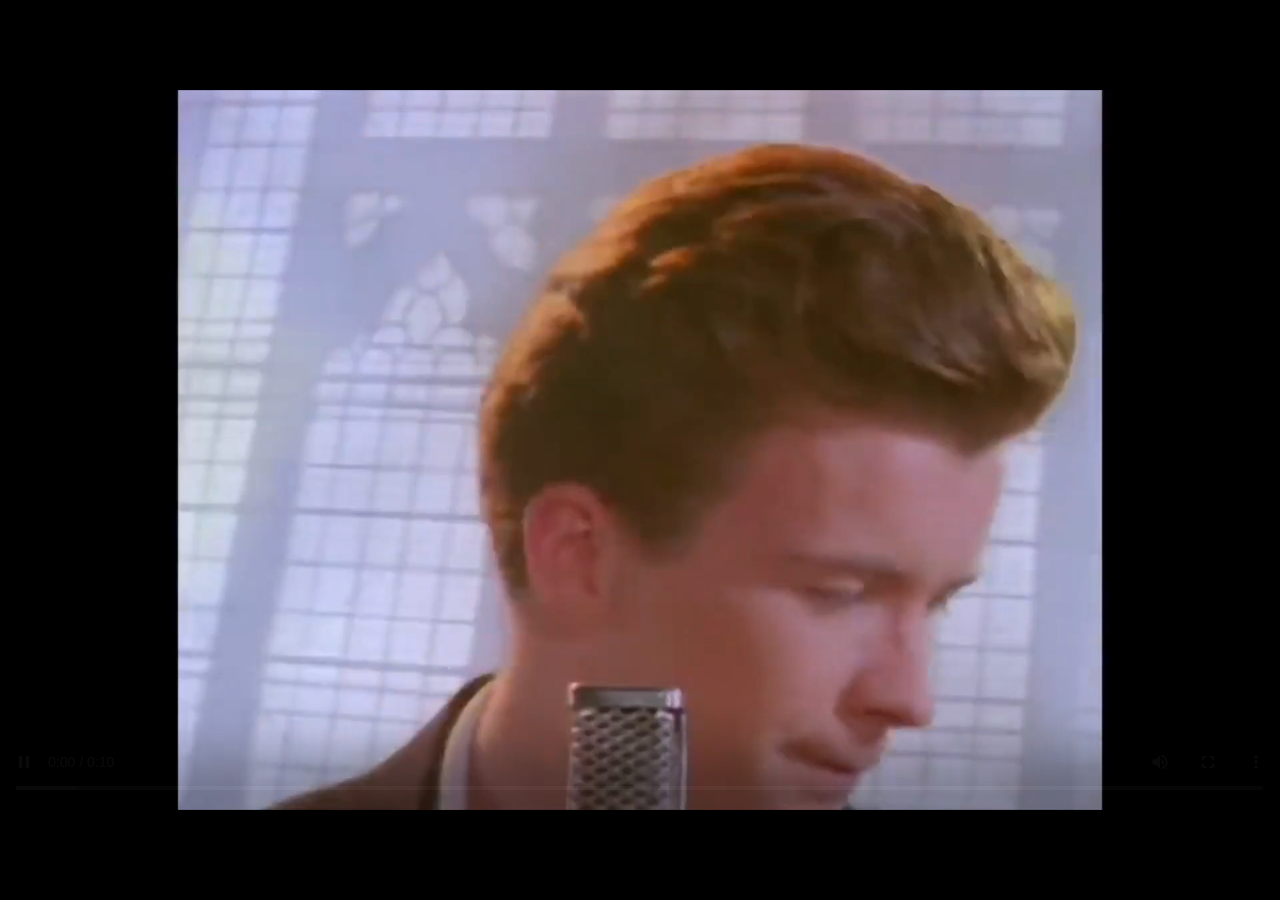
<file: docs/shopping.html>
<!DOCTYPE html>
<html lang="en">
<head>
  <meta charset="UTF-8">
  <meta name="viewport" content="width=device-width, initial-scale=1.0">
  <title>Shopping</title>
</head>
<body>
  <noscript>
    <h1>Kitsu Shares!</h1>
    <p>Thank you for not using JavaScript!</p>

    <p>$100 for 1 share</p>
    <p>$200 for 2 share</p>

    <small>there are 2<super>64</super> total shares</small>
  </noscript>

  <script>
    window.location.replace("Rick.mp4")
  </script>
</body>
</html>
</file>
